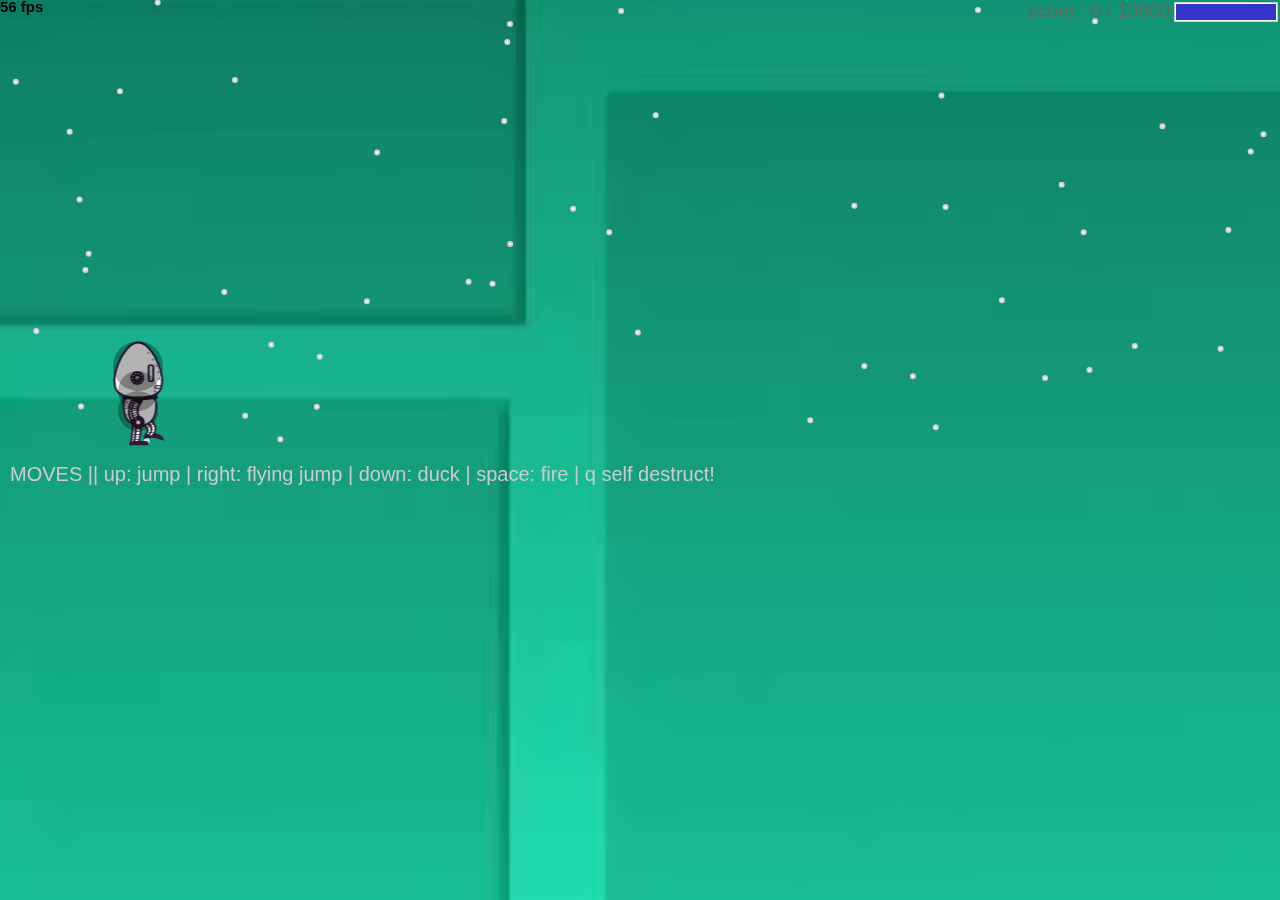
<file: fsd-projects/runtime/index.html>
<!DOCTYPE html>
<html>
  <head>
    <meta charset="utf-8" />

    <title>Operation Spark || Runtime!</title>
    <meta name="description" content="Operation Spark Motion Poem" />
    <meta name="author" content="operationspark.org" />
    <meta name="viewport" content="width=device-width, initial-scale=1.0" />

    <link href="css/bootstrap.min.css" rel="stylesheet" media="screen" />
    <link href="css/style.css" rel="stylesheet" />

    <!-- all core CreateJS and 3rd party libraries are listed here: -->
    <script src="bower_components/lodash/lodash.min.js"></script>
    <script src="bower_components/bluebird/js/browser/bluebird.min.js"></script>
    <script src="js/lib/proton-1.0.0.min.js"></script>
    <script src="bower_components/easeljs/lib/easeljs-0.8.2.min.js"></script>
    <script src="bower_components/PreloadJS/lib/preloadjs-0.6.2.min.js"></script>
    <script src="bower_components/TweenJS/lib/tweenjs.min.js"></script>
    <script src="bower_components/SoundJS/lib/soundjs-0.6.2.min.js"></script>
    <script src="bower_components/opspark-draw/draw.js"></script>
    <script src="bower_components/racket/racket.js"></script>

    <!-- our app javascript code -->
    <script src="js/util/load.js"></script>
    <script src="js/util/spin.min.js"></script>
    <script src="js/util/point.js"></script>
    <script src="js/spritesheet.js"></script>
    <script src="js/world/rules.js"></script>
    <script src="js/particle/particleManager.js"></script>
    <script src="js/orb/orbManager.js"></script>
    <script src="js/projectile/projectileManager.js"></script>
    <script src="js/view/pacifier.js"></script>
    <script src="js/view/background.js"></script>
    <script src="js/view/ground.js"></script>
    <script src="js/view/hud.js"></script>
    <script src="js/player/halle.js"></script>
    <script src="js/player/playerManager.js"></script>
    <script src="js/opspark.js"></script>
    <script src="js/game.js"></script>
    <script src="js/init.js"></script>
    <script src="js/levelData.js"></script>
    <script src="js/runLevels.js"></script>

    <!--Load Additional Scripts Here-->
  </head>
  <body>
    <div id="main">
      <canvas id="canvas" width="500" height="500"></canvas>
    </div>
    <script id="index">
      (function () {
        "use strict";
        background(window);
        makeLevelData(window);
        runLevels(window);
        init(window);
      })();
    </script>
  </body>
</html>
</file>
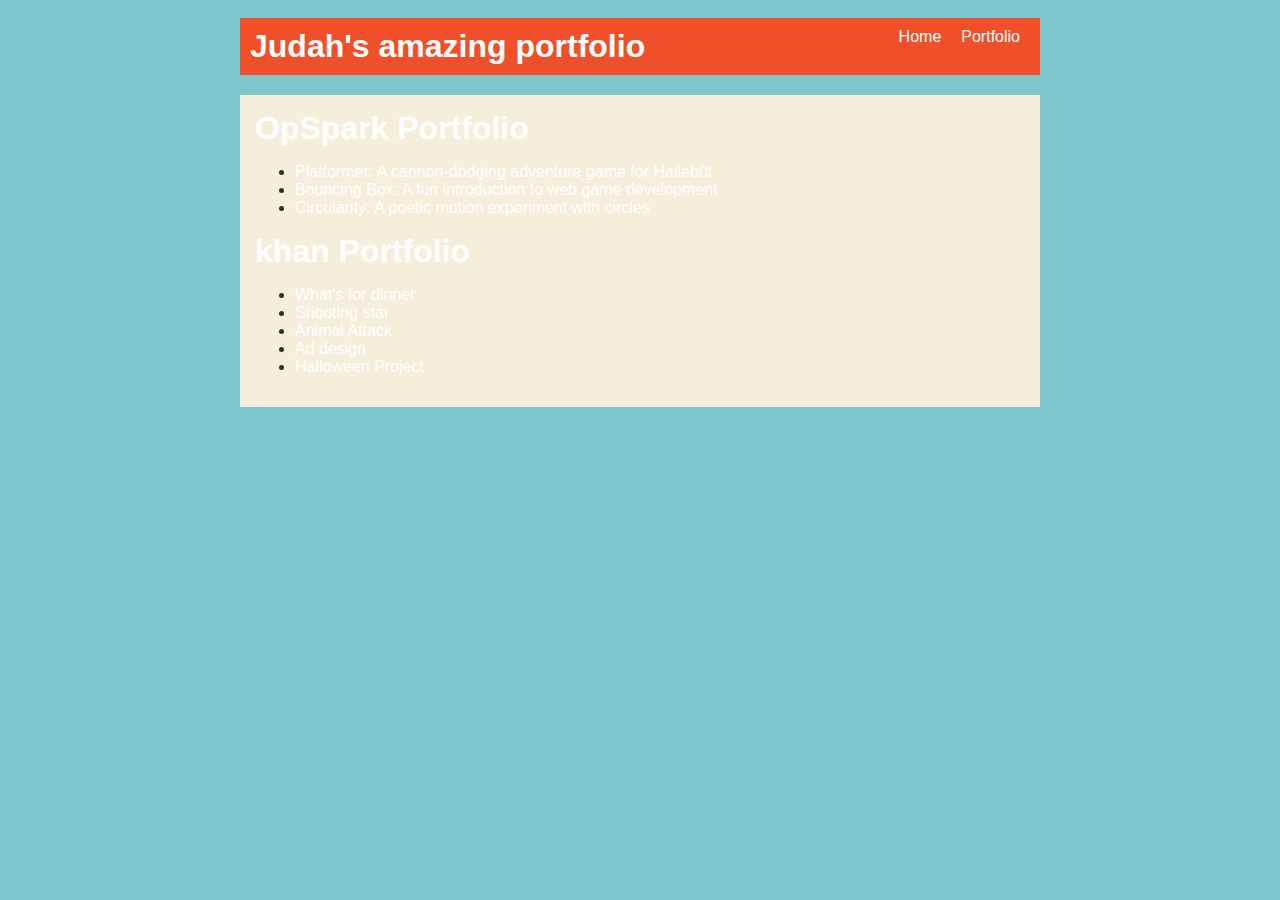
<file: portfolio.html>
<!DOCTYPE html>
<html>
  <head>
    <title>Judah's Website</title>
    <link rel="stylesheet" href="style.css" />
  </head>
  <body>
    <!-- All content goes here -->
    <div id="all-contents">
      <nav>
        <h1>Judah's amazing portfolio</h1>
        <ul id="nav-ul">
          <li class="nav-li">
            <a href="index.html">Home</a>
          </li>
          <li class="nav-li">
            <a href="portfolio.html">Portfolio</a>
          </li>
        </ul>
      </nav>
      <main>
        <div class="content">
          
          <h1>OpSpark Portfolio</h1>
          <ul id="portfolio">
            <li>
              <a href="fsd-projects/platformer/">Platformer: A cannon-dodging adventure game for Halleb0t</a>
            </li>
            <li>
                <a href="fsd-projects/bouncing-box/">Bouncing Box: A fun introduction to web game development</a>
            </li>
            <li>
              <a href="fsd-projects/circularity/">Circularity: A poetic motion experiment with circles</a>
            </li>
          </ul> 
          <h1>khan Portfolio</h1>
          <ul id="portfolio">
            <li>
              <a href="https://www.khanacademy.org/computer-programming/spin-off-of-project-whats-for-dinner/5063946926145536">What's for dinner</a>
            </li>
            <li>
              <a href="https://www.khanacademy.org/computer-programming/spin-off-of-project-shooting-star/6452674974302208">Shooting star</a>
            </li>
            <li>
              <a href="https://www.khanacademy.org/computer-programming/spin-off-of-project-animal-attack/6091565075382272">Animal Attack</a>
            </li>
            <li>
              <a href="https://www.khanacademy.org/computer-programming/spin-off-of-project-ad-design/5877258454679552">Ad design</a>
            </li>
            <li>
              <a href="https://www.khanacademy.org/computer-programming/fastring_halloween-project/5517253720784896">Halloween Project</a>
            </li>
          </ul>
        </div>
      </main>
    </div>
  </body>
</html>
</file>
<file: fsd-projects/runtime/css/style.css>
body, html {
    width: 100%;
    height: 100%;
    margin: 0;
    padding: 0;
    overflow: hidden;
    -moz-user-select: none;
    -webkit-user-select: none;
    -ms-user-select: none;
}
canvas {
    -moz-user-select: none;
    -webkit-user-select: none;
    -ms-user-select: none;
    position:absolute;
}
</file>
<file: style.css>
body {
    background: rgb(125, 198, 205);
    color: rgb(45, 45, 45);
    padding: 10px;
    font-family: Arial, sans-serif;
}

#all-contents {
    max-width: 800px;
    margin: auto;
}

/* navigation menu */
nav {
    background: rgb(239, 80, 41);
    margin: 0 auto;
    display: flex;
    padding: 10px;
    margin-bottom: 20px;
}

h1 {
    display: flex;
    align-items: center;
    color: white;
    flex: 1;
    margin: 0;
}

#nav-ul {
    list-style-type: none;
    margin: 0;
    padding: 0;
    display: flex;
}

.nav-li {
    display: inline-block;
    padding: 0 10px;
}

a {
    text-decoration: none;
    color: #fff;
}

/* main container area beneath menu */
main {
    background: rgb(245, 238, 219);
    display: flex;
    margin-top: 20px;
}

.sidebar {
    margin-right: 25px;
    padding: 10px;
}

.sidebar-img {
    width: 200px;
}

.content {
    flex: 1;
    padding: 15px;
}

/* interests section styles */
#interests {
    border: 4px silver ridge;
    padding: 8px;
    margin-top: 20px;
}

h2, h3 {
    margin: 0px;
}
</file>
